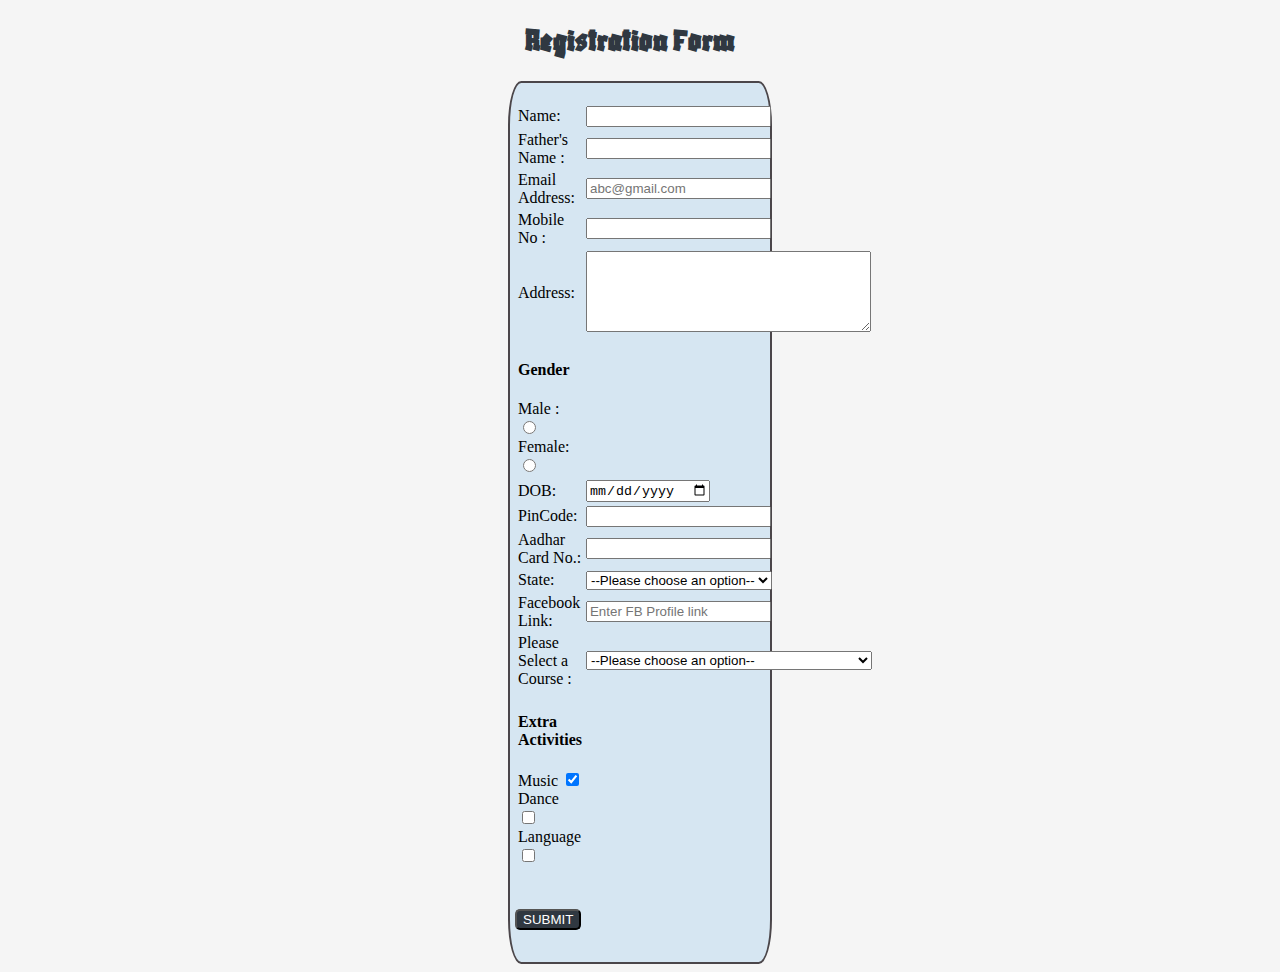
<file: Form/index.html>
<!DOCTYPE html>
<html>
<head>
<title>Enrollment Form</title>
<link rel="stylesheet" href="style.css">
<link rel="preconnect" href="https://fonts.googleapis.com">
<link rel="preconnect" href="https://fonts.gstatic.com" crossorigin>
<link href="https://fonts.googleapis.com/css2?family=Blaka&display=swap" rel="stylesheet">
</head>
<body class="body">
  <h1 class="h1"> Registration Form</h1>
<div class="d">
<form class="f"> 
<table>
 <tr>
  <td> Name: </td>
   <td> <input type="text" > </td>
    </tr> 
    <tr>
     <td> Father's Name : </td>
      <td> <input type="text" > </td>
       </tr>
       <tr>
  <td> Email Address: </td>
   <td> <input type="text" email="neelm226@gmail.com" placeholder="abc@gmail.com"> </td>
    </tr> 
    <tr>
  <td>Mobile No : </td>
   <td> <input type="number" > </td>
    </tr> 
    <tr>
  <td> Address: </td>
   <td> <textarea 
          rows="5" cols="33">
</textarea> </td>
    </tr> 
    <tr>
     <td>
       <h4>Gender</h4>
       Male :
       <input type="radio" id="gender"
     name="gender" value="gender">
       Female:
       <input type="radio" id="gender"
   name="gender" value="gender">

     </td>   
  
    <tr>
  <td> DOB: </td>
   <td> <input type="date" > </td>
    </tr> 

    <tr>
  <td> PinCode: </td>
   <td> <input type="number" > </td>
    </tr> 

 <tr>
  <td> Aadhar Card No.: </td>
   <td> <input type= "number" > </td>
    </tr> 


    <tr>
  <td> State: </td>
   <td> 
    <select id="state" name="state">
   <option value="">--Please choose an option--</option>
   <option value="">Rajasthan</option>
   <option value="">Panjab</option>
   <option value="">Himachal Pradesh</option>
   <option value="">Aasam</option>
  </select>
   </td>
    </tr> 

    <tr>
  <td> Facebook Link: </td>
   <td> <input type= "url" placeholder="Enter FB Profile link"> </td>
    </tr> 

    <tr>
  <td>Please Select a Course : </td>
   <td>
    <select name="course" id="course">
    <option value="">--Please choose an option--</option>
    <option value="mining">Mining Engineering</option>
    <option value="chemical">Chemical Engineering</option>
    <option value="civil">Civil Engineering</option>
    <option value="cs">Computer Science Engineering</option>
    <option value="ece">Electronics And Communication Engineering 
    </option>
    <option value="ecc">Electronics And Computer Engineering</option>
</select>
  </td>
   </tr> 
   
     <td>
       <h4>
            Extra Activities
        </h4>
  
        Music 
        <input type="checkbox" name="ex1" 
             value="music" checked>
        <br>
  
        Dance 
        <input type="checkbox" name="ex2" 
            value="dance">
        <br>

        Language 
        <input type="checkbox" name="ex2" 
            value="dance">
        <br>
     </td>
      
 
  

        </table> 
</form>
<div class="d1">
  <button class="btn">SUBMIT</button>

</div>
 </div>


</body>
</html>
</file>
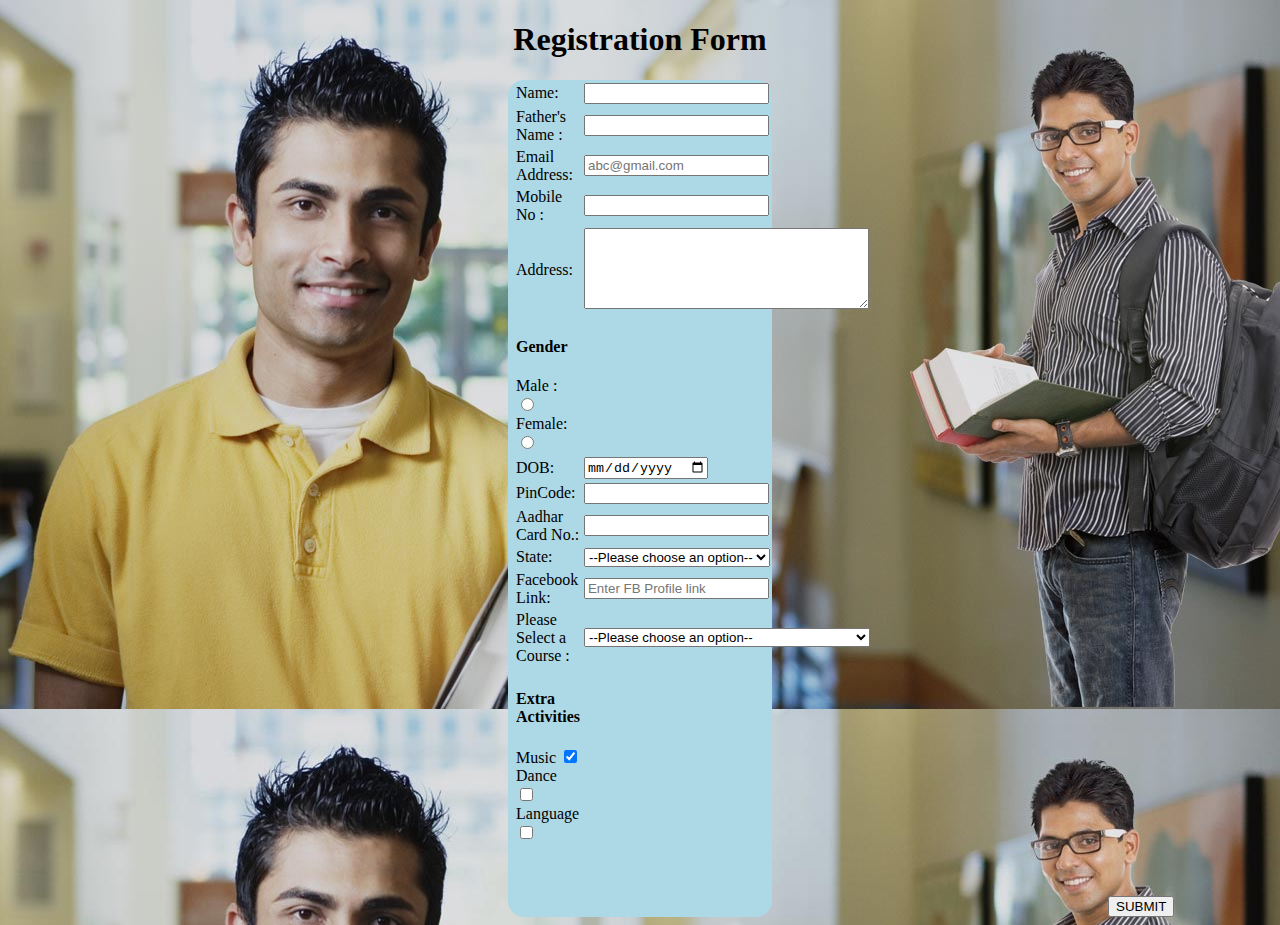
<file: rawForm/index.html>
<!DOCTYPE html>
<html>
<head>
<title>Enrollment Form</title>
<style >
  body{
   background-image:url(student-portal-bg.jpg); 
  }

h1{
text-align: center;
    
}

div{
  
   margin: 0 500px 0 500px ;
   background-color: LightBlue;
   border-radius: 1em;

}

form{

   margin-top: 20px;
     margin-left: 5px;
}

button{

margin-left: 100px;
margin-top: 50px;
}

</style>

</head>
<body >
  <h1 > Registration Form</h1>
<div >
<form > 
<table>
 <tr>
  <td> Name: </td>
   <td> <input type="text" > </td>
    </tr> 
    <tr>
     <td> Father's Name : </td>
      <td> <input type="text" > </td>
       </tr>
       <tr>
  <td> Email Address: </td>
   <td> <input type="text" email="neelm226@gmail.com" placeholder="abc@gmail.com"> </td>
    </tr> 
    <tr>
  <td>Mobile No : </td>
   <td> <input type="number" > </td>
    </tr> 
    <tr>
  <td> Address: </td>
   <td> <textarea 
          rows="5" cols="33">
</textarea> </td>
    </tr> 
    <tr>
     <td>
       <h4>Gender</h4>
       Male :
       <input type="radio" id="gender"
     name="gender" value="gender">
       Female:
       <input type="radio" id="gender"
   name="gender" value="gender">

     </td>   
  
    <tr>
  <td> DOB: </td>
   <td> <input type="date" > </td>
    </tr> 

    <tr>
  <td> PinCode: </td>
   <td> <input type="number" > </td>
    </tr> 

 <tr>
  <td> Aadhar Card No.: </td>
   <td> <input type= "number" > </td>
    </tr> 


    <tr>
  <td> State: </td>
   <td> 
    <select id="state" name="state">
   <option value="">--Please choose an option--</option>
   <option value="">Rajasthan</option>
   <option value="">Panjab</option>
   <option value="">Himachal Pradesh</option>
   <option value="">Aasam</option>
  </select>
   </td>
    </tr> 

    <tr>
  <td> Facebook Link: </td>
   <td> <input type= "url" placeholder="Enter FB Profile link"> </td>
    </tr> 

    <tr>
  <td>Please Select a Course : </td>
   <td>
    <select name="course" id="course">
    <option value="">--Please choose an option--</option>
    <option value="mining">Mining Engineering</option>
    <option value="chemical">Chemical Engineering</option>
    <option value="civil">Civil Engineering</option>
    <option value="cs">Computer Science Engineering</option>
    <option value="ece">Electronics And Communication Engineering 
    </option>
    <option value="ecc">Electronics And Computer Engineering</option>
</select>
  </td>
   </tr> 
   
     <td>
       <h4>
            Extra Activities
        </h4>
  
        Music 
        <input type="checkbox" name="ex1" 
             value="music" checked>
        <br>
  
        Dance 
        <input type="checkbox" name="ex2" 
            value="dance">
        <br>

        Language 
        <input type="checkbox" name="ex2" 
            value="dance">
        <br>
     </td>
      
 
  

        </table> 
</form>
<div class="d1">
  <button class="btn">SUBMIT</button>

</div>
 </div>


</body>
</html>
</file>
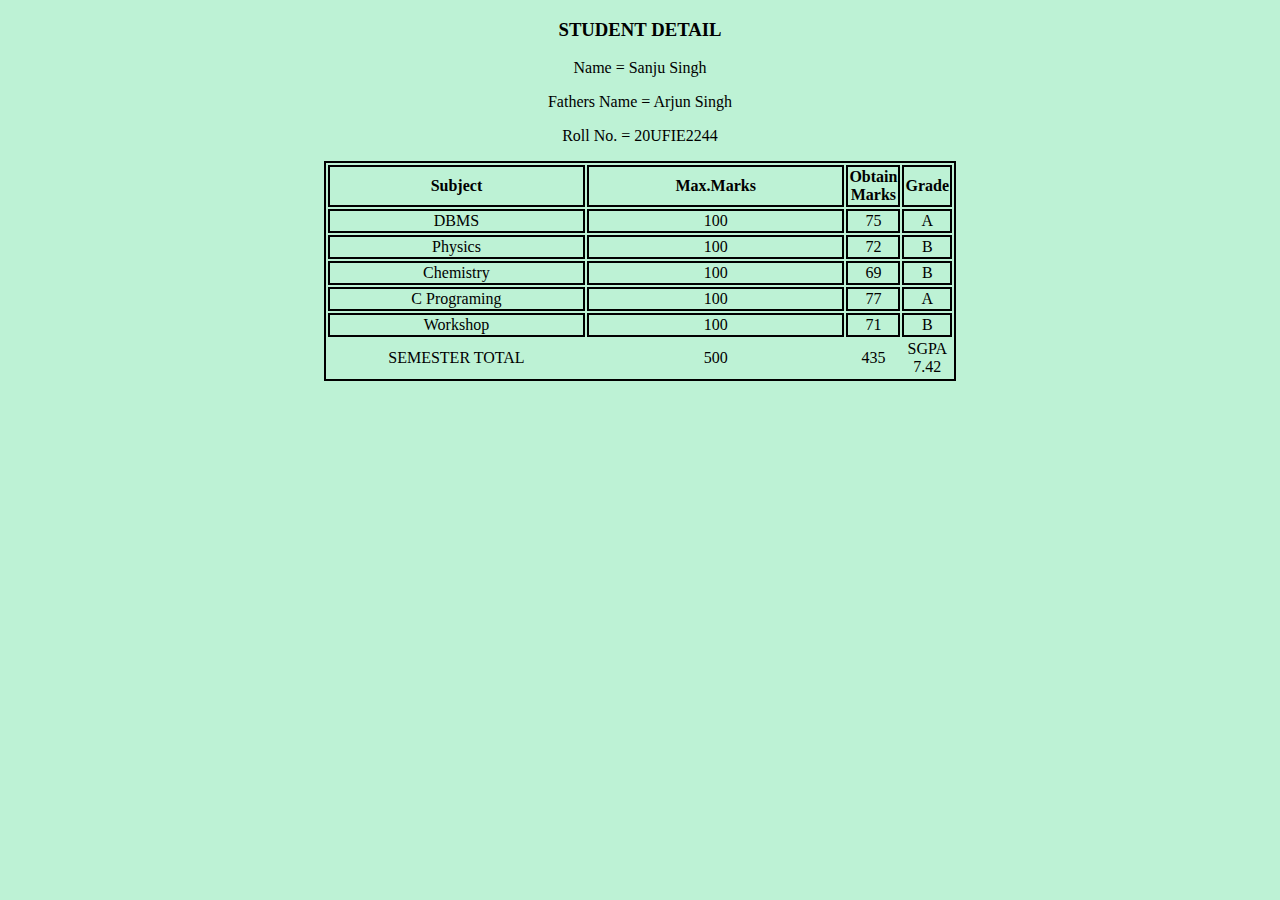
<file: print.html>
<!DOCTYPE html>
<html lang="en" dir="ltr">
  <head>
    <meta charset="utf-8">
    <title>Result</title>
    <link rel="stylesheet" href="style1.css">
  </head>
  <body>
    <div class="div">
      <h3 class="para">STUDENT DETAIL</h3>
      <p class="para" >Name = Sanju Singh</p>
      <p class="para">Fathers Name = Arjun Singh</p>
      <p class="para">Roll No. = 20UFIE2244</p>

      <table  colspan="1" class="tb" >
        <tr>
          <th class="tb">Subject</th>
          <th class="tb" >Max.Marks</th>
          <th class="tb">Obtain Marks</th>
          <th class="tb">Grade</th>
        </tr>
        <tr >
          <td class="tb">DBMS</td>
          <td class="tb">100</td>
          <td class="tb">75</td>
           <td class="tb">A</td>
        </tr>
        <tr>
          <td class="tb">Physics</td>
          <td class="tb">100</td>
          <td class="tb">72</td>
           <td class="tb">B</td>
        </tr>
        <tr>
          <td class="tb">Chemistry</td>
          <td class="tb">100</td>
          <td class="tb">69</td>
           <td class="tb">B</td>
        </tr>
        <tr>
          <td class="tb">C Programing </td>
          <td class="tb">100</td>
          <td class="tb">77</td>
           <td class="tb">A</td>
        </tr>
        <tr>
          <td class="tb">Workshop</td>
          <td class="tb">100</td>
          <td class="tb">71</td>
           <td class="tb">B</td>
        </tr>
        <tr class="tb">
          <td >SEMESTER TOTAL</td>
          <td >500</td>
          <td >435</td>
           <td >SGPA  7.42</td>
        </tr>
      </table>
    </div>
  </body>
</html>
</file>
<file: Form/style.css>
.body{

background: #F5F5F5;
}

.d{
   border: 2px solid rgb(75, 70, 74);
            border-radius: 5%;
            
            background: #D6E6F2;
            align-items: center;
            justify-content: center;
            margin: 0 500px 0 500px ;
            font-family: Georgia, serif;
    
}

.f{
     display: block;
     margin-top: 20px;
     margin-left: 5px;
}

.d1{
    margin-top: 40px;
    margin-bottom: 2em;
}
.h1{
    text-align: center;
    margin-right: 20px;
    font-family: 'Blaka', cursive;
    color: #303841;
}
.btn{
    margin-left: 5px;
    border-radius: 5px;
    background: #303841;
    color: white;
}
</file>
<file: style1.css>
.para{
text-align: center;
}
body{
  background-color: #BDF2D5;
}
.tb {
  margin-left: auto;
  margin-right: auto;
  border: 2px solid;
   width: 50%;
   text-align: center;
}

.div{
  background: #BDF2D5;
}
</file>
